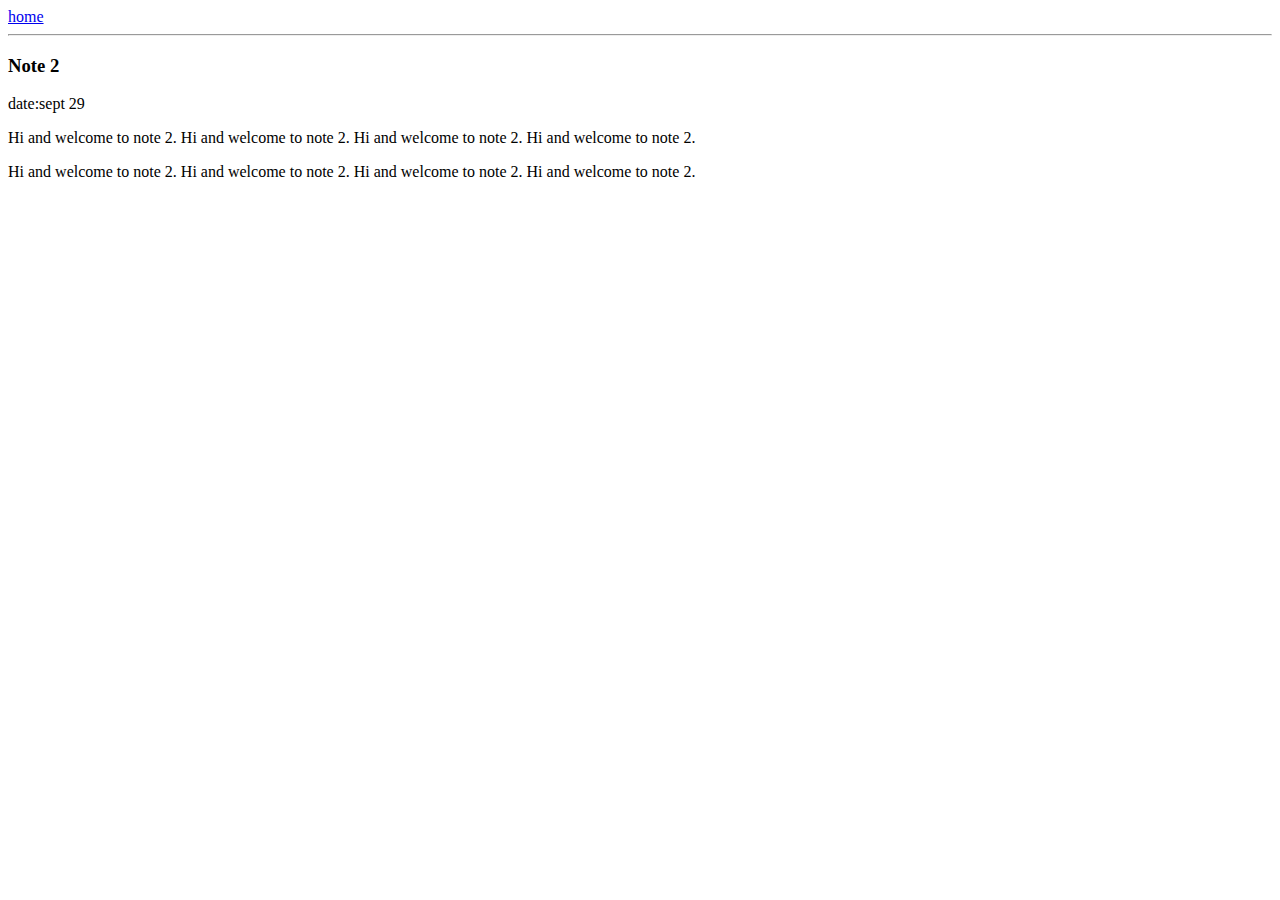
<file: note-two.html>
<html>
    <head>
        <title>
            Note two| sha
        </title>
    </head>
    <body>
        <div>
            <a href="/">home</a>
                
            </div>
            <hr/>
            <h3>
                Note 2
            </h3>
            <div>
                date:sept 29
            </div>
            <div>
                <p>
                    Hi and welcome to note 2. Hi and welcome to note 2. Hi and welcome to note 2. Hi and welcome to note 2.
                </p>
                <p>
                     Hi and welcome to note 2. Hi and welcome to note 2. Hi and welcome to note 2. Hi and welcome to note 2.
                </p>
             </div>
             </body>
</html>
</file>
